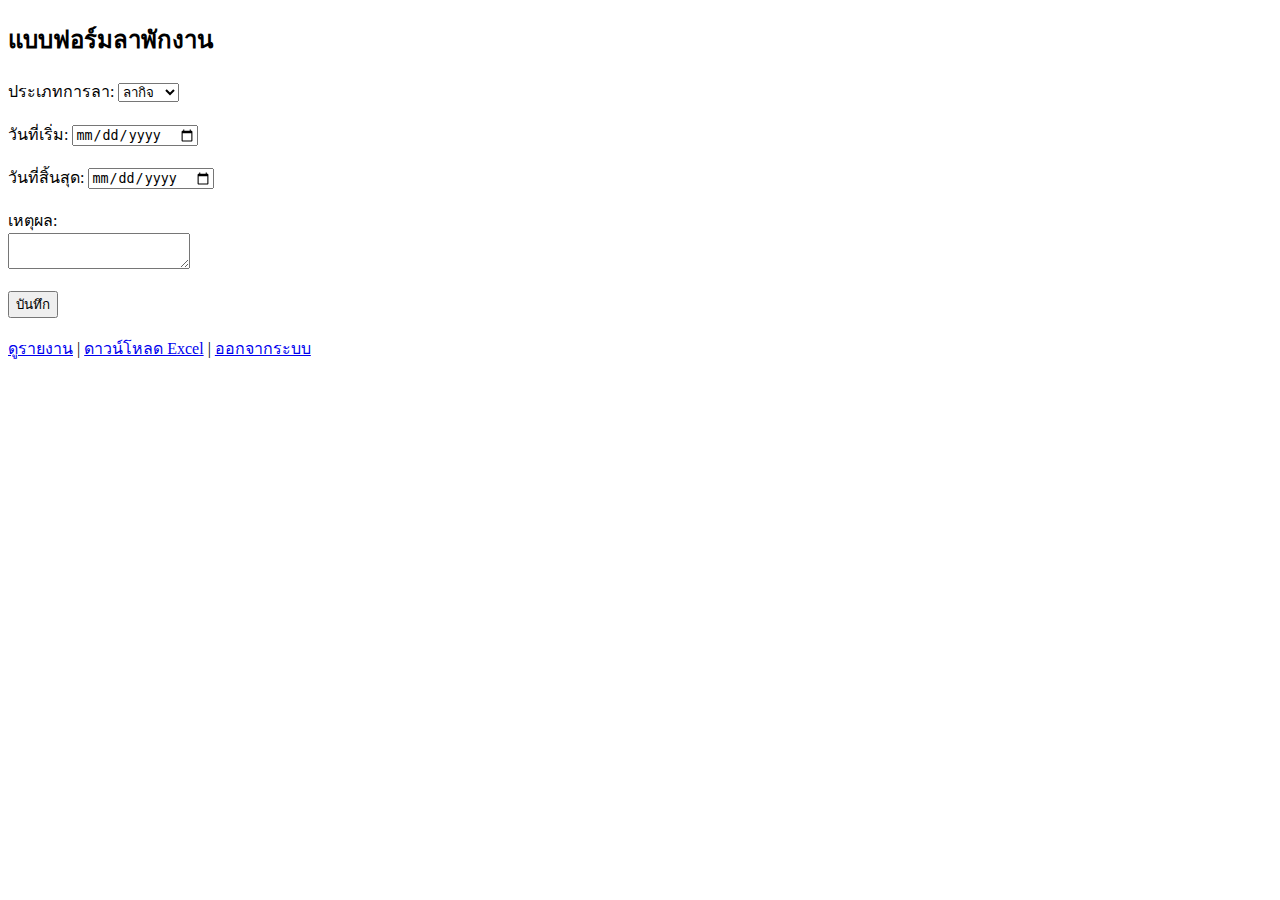
<file: templates/index.html>
<!DOCTYPE html>
<html>
<head>
    <title>บันทึกการลา</title>
</head>
<body>
    <h2>แบบฟอร์มลาพักงาน</h2>
    <form method="post">
        ประเภทการลา:
        <select name="leave_type">
            <option value="ลากิจ">ลากิจ</option>
            <option value="ลาป่วย">ลาป่วย</option>
            <option value="ลาพักร้อน">ลาย่อย</option>
        </select><br><br>
        วันที่เริ่ม: <input type="date" name="start_date" required><br><br>
        วันที่สิ้นสุด: <input type="date" name="end_date" required><br><br>
        เหตุผล: <br><textarea name="reason"></textarea><br><br>
        <input type="submit" value="บันทึก">
    </form>
    <br><a href="/report">ดูรายงาน</a> | <a href="/export">ดาวน์โหลด Excel</a> | <a href="/logout">ออกจากระบบ</a>
</body>
</html>
</file>
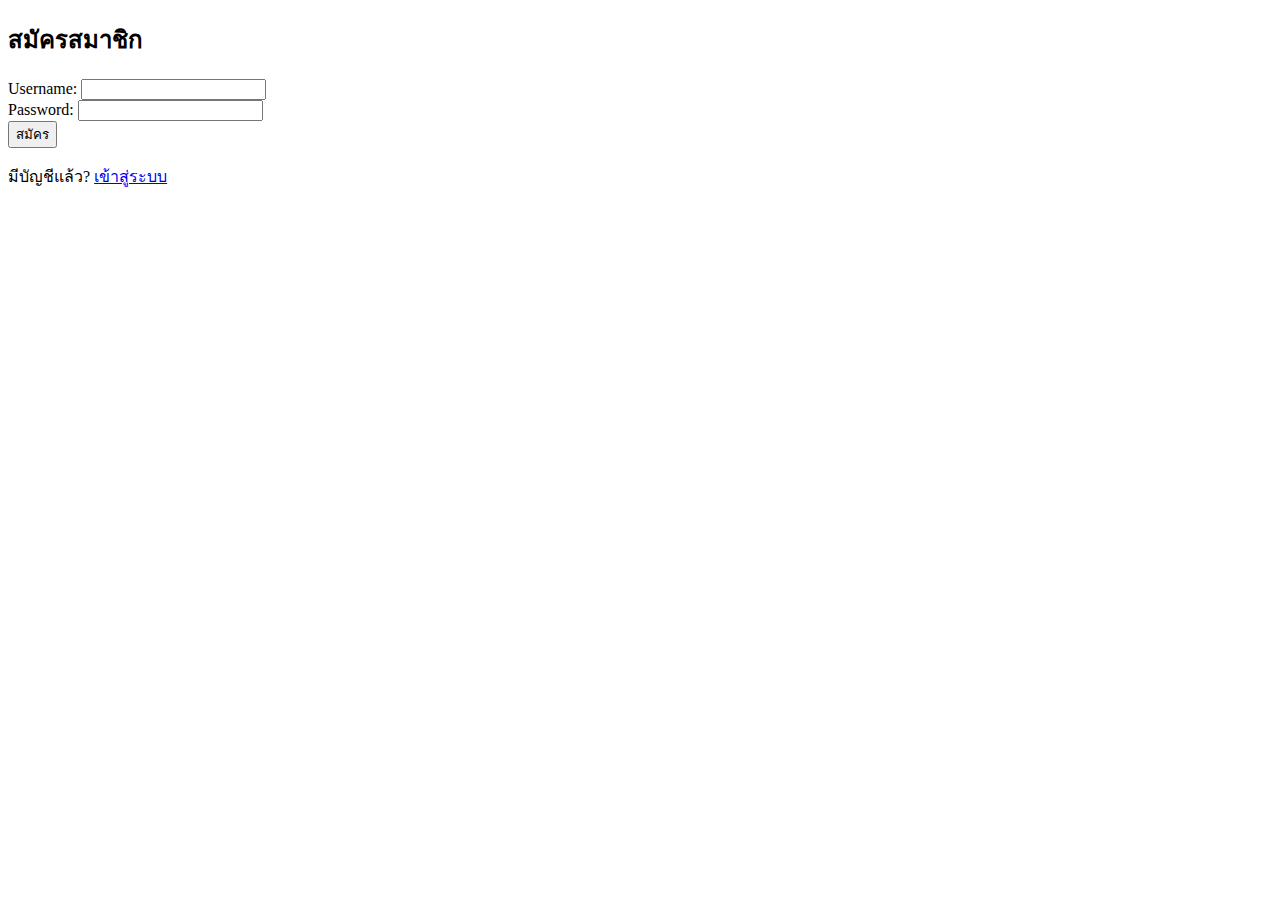
<file: templates/register.html>
<!DOCTYPE html>
<html>
<head><title>สมัครสมาชิก</title></head>
<body>
  <h2>สมัครสมาชิก</h2>
  <form method="post">
    Username: <input type="text" name="username" required><br>
    Password: <input type="password" name="password" required><br>
    <input type="submit" value="สมัคร">
  </form>
  <p>มีบัญชีแล้ว? <a href="{{ url_for('login') }}">เข้าสู่ระบบ</a></p>
</body>
</html>
</file>
